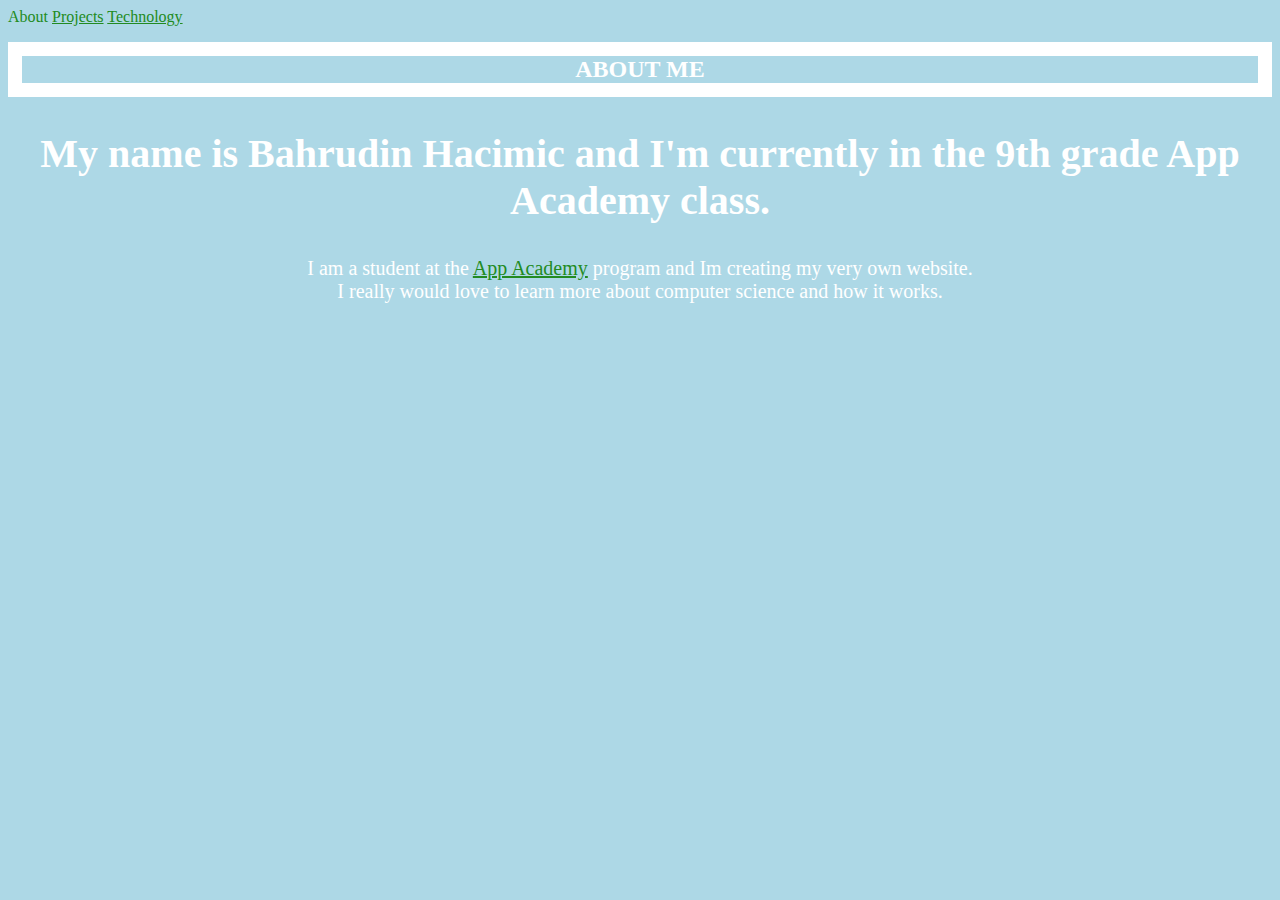
<file: public_html/index.html>
<!DOCTYPE html>
<!--
To change this license header, choose License Headers in Project Properties.
To change this template file, choose Tools | Templates
and open the template in the editor.
-->
<html>
    <head>
        <title>Bahrudin Hacimic - Portfolio Website</title>
        <meta charset="UTF-8">
        <meta name="viewport" content="width=device-width, initial-scale=1.0">
        <link type="text/css" rel="stylesheet" href="css/style.css">
    </head>
    <body id="index">
        <header>
            <nav>
                <a id="current-link" href="index.html">About</a>
                <a href="projects.html">Projects</a>
                <a href="technology.html">Technology</a>
            </nav>
        </header>
            <article>
                <h1 class="uppercase">About Me</h1>
                <h2 class="classify">My name is Bahrudin Hacimic and I'm currently in the 9th grade App Academy class.</h2>
                <p class="classify">I am a student at the <a href="http://wiki.theappacademy.us">App Academy</a> program and
                    Im creating my very own website. <br>I really would love to learn more about 
                    computer science and how it works.
            </article>
   </body>
</html>
</file>
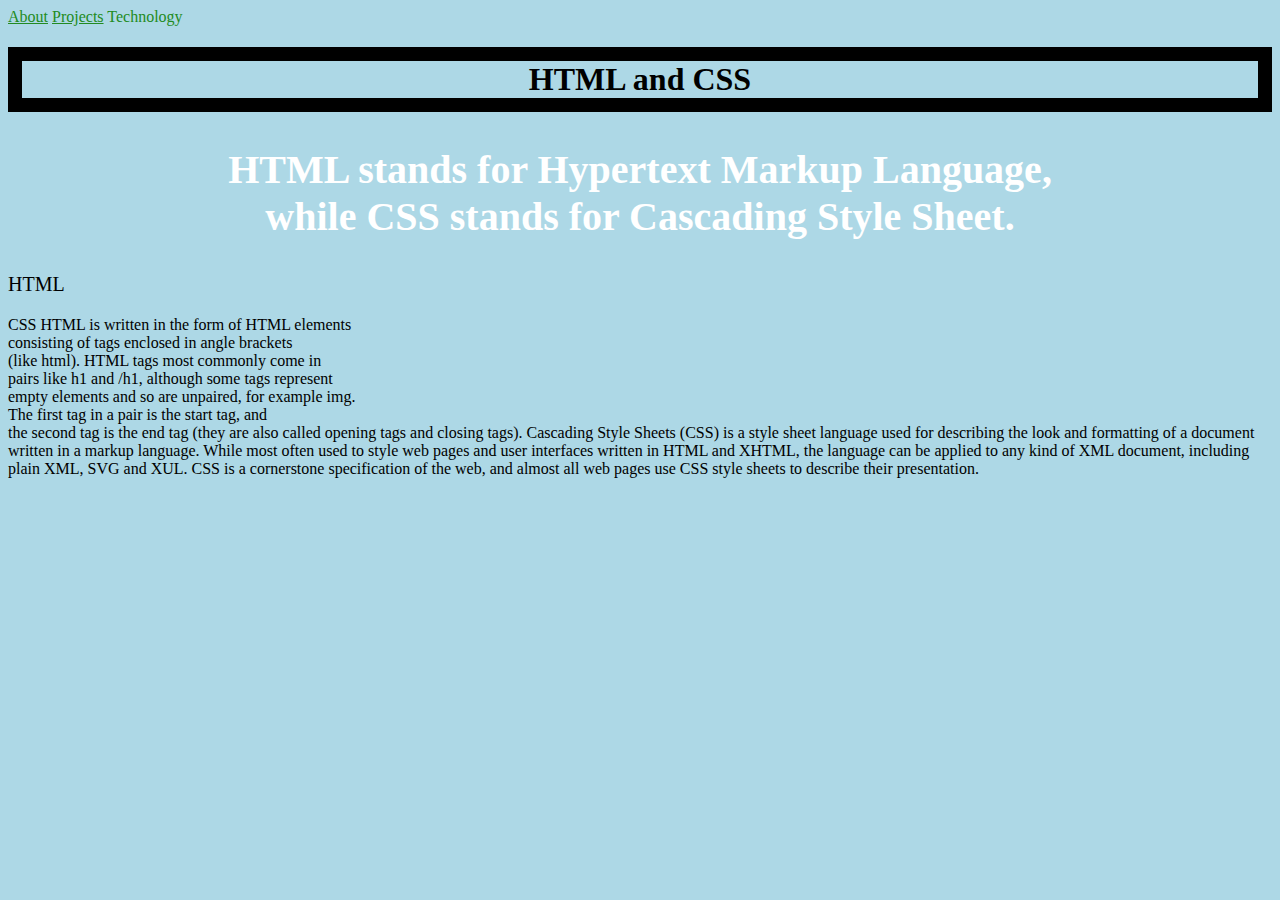
<file: public_html/technology.html>
<!DOCTYPE html>
<!--
To change this license header, choose License Headers in Project Properties.
To change this template file, choose Tools | Templates
and open the template in the editor.
-->
<html>
    <head>
        <title>Technology Page</title>
        <meta charset="UTF-8">
        <meta name="viewport" content="width=device-width, initial-scale=1.0">
        <link type="text/css" rel="stylesheet" href="css/style.css">
    </head>
    <body id="tech">
        <header>
            <nav>
                <a href="index.html">About</a>
                <a href="projects.html">Projects</a>
                <a id="current-link" href="technology.html">Technology</a>
            </nav>
        </header>
        <article>
            <h1 id="tech" class="style">HTML and CSS</h1>
            <h2 class="main">HTML stands for Hypertext Markup Language,<br> while CSS stands for Cascading Style Sheet.</h2>
            <p>HTML</p>
            <p1>CSS</p1>
            <p2>HTML is written in the form of HTML elements <br> consisting of tags enclosed in angle brackets <br> (like html). HTML tags most commonly come in <br> pairs like h1 and /h1, although some tags represent <br> empty elements and so are unpaired, for example img. <br> The first tag in a pair is the start tag, and <br> the second tag is the end tag (they are also called opening tags and closing tags).</p2>
            <p3>Cascading Style Sheets (CSS) is a style sheet language used for describing the look and formatting of a document written in a markup language. While most often used to style web pages and user interfaces written in HTML and XHTML, the language can be applied to any kind of XML document, including plain XML, SVG and XUL. CSS is a cornerstone specification of the web, and almost all web pages use CSS style sheets to describe their presentation.</p3>
        </article>
    </body>
</html>
</file>
<file: public_html/css/style.css>
body {
    background-color: lightblue; 
    background-image: url("http://th08.deviantart.net/fs71/PRE/f/2011/241/8/6/frozen_lightning_by_zy0rg-d488peh.png");
}
 /* This image is the background for my index section... */
a {
    color: forestgreen;
}

#current-link {
    text-decoration: none;
    
}
 /* This is the current link that your on*/

.uppercase {
    text-transform: uppercase;
    font-size: 24px;
    color:white;
    text-align: center;
    border: 14px solid white;
} 
 /* This is the header for about me */
img {
    width: 400px;
    height: auto;
}
  
  aricle h1{
      color:white
  }
  
  article h2{
      color:white;
      font-size: 40px;
  }
  
  article p{
      color:white;
      font-size: 20px;
      padding: 0px;
  }
  /* This is the white font color for my index page*/
  
  #tech {
      background-image: url(http://www.chicagocomputerclasses.com/wp-content/uploads/2014/04/html5-css31.png); 
      background-size: cover;
  }
  /* This is my background image for my technology page */
  #tech article h1 {
      color:black
  }
  #tech article p{
      color:black;
      margain-right: 400px;
  }
 
  #project {
      background-image:  url(http://2.bp.blogspot.com/_NeET6yaoz_E/TKUlXwuP_KI/AAAAAAAAAEo/iKRxIeT7zZc/s1600/0915wallpaperys-5_1600.png);
    }
    
    #project article {
        img: url(http://skf63.com/images/lightning1_gif640x480.gif)
    }
    
    .classify {
        text-align: center;
    }
    
    #index {
        backgtound-image: url(http://th08.deviantart.net/fs71/PRE/f/2011/241/8/6/frozen_lightning_by_zy0rg-d488peh.png);
        background-size: cover;
    }
  /* This is the background image for my about page */
    .style {
        text-align: center;
        border: 14px solid black;
    }
    
    .main {
        text-align: center;
    }
    
    #tech article p2 {
        margain-right: 200px;
    }
</file>
